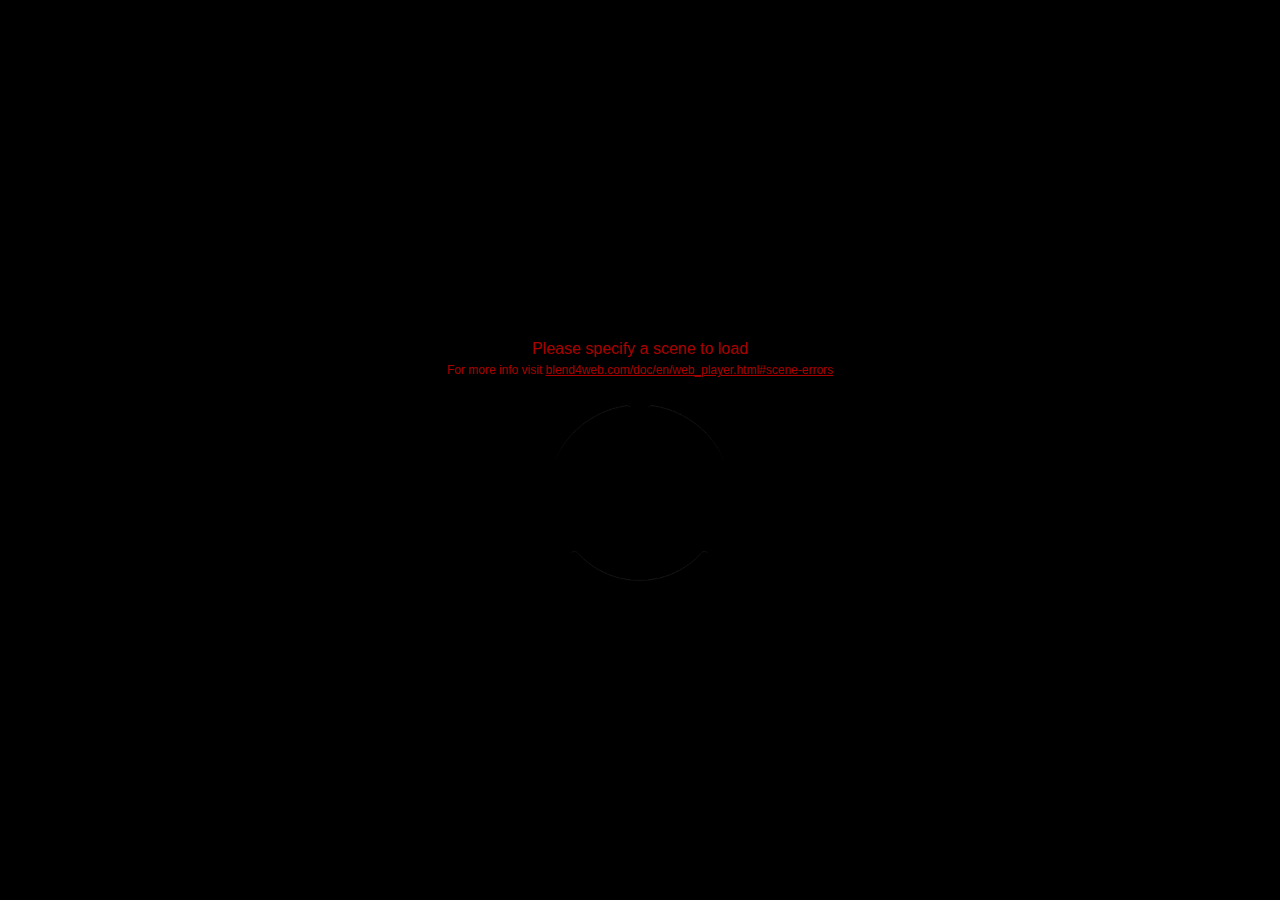
<file: webplayer.html>
﻿<!DOCTYPE html>
<html>

<head>
    <title>Blend4Web Player</title>

    <meta charset="utf-8">
    <meta name="viewport" content="initial-scale=1.0, user-scalable=no, width=device-width" />

    <meta property="og:title" content="Blend4Web Player" />
    <meta property="og:description" content="Check out these awesome 3D graphics made with Blend4Web!" />
    <meta property="og:image" content="[data-uri]">

    <meta name="description" content="Check out these awesome 3D graphics made with Blend4Web!" />

    <link rel="shortcut icon" href="[data-uri]" />

    <link href="css/webplayer.css" rel="stylesheet" type="text/css" />

    <link rel="image_src" href="[data-uri]">

    <script type="text/javascript" src="js/b4w.min.js"></script>
    <script type="text/javascript" src="js/webplayer.js"></script>
</head>

<body>
    <div id="main_canvas_container"></div>
    <div id="preloader_container">
        <div id="logo_container">
            <div id="preloader_caption">0%</div>
        </div>
        <div id="load_container">
            <div id="first_stage"></div>
            <div id="second_stage"></div>
            <div id="third_stage"></div>
        </div>
        <div id="circle_wrapper">
            <div id="circle_container"></div>
        </div>
    </div>
    <div id="buttons_container">
        <div id="opened_button" class="control_panel_button"></div>
        <div id="hor_button_section">
            <div id="fullscreen_on_button" class="control_panel_button"></div>
            <div id="stereo_buttons_container" class="control_panel_button">
                <div id="hmd_mode_button" class="qual_button"></div>
                <div id="anag_mode_button" class="qual_button"></div>
                <div id="def_mode_button" class="qual_button"></div>
            </div>
            <div id="quality_buttons_container" class="control_panel_button">
                <div id="ultra_mode_button" class="qual_button"></div>
                <div id="high_mode_button" class="qual_button"></div>
                <div id="low_mode_button" class="qual_button"></div>
            </div>
            <div id="sound_on_button" class="control_panel_button"></div>
            <div id="auto_rotate_on_button" class="control_panel_button"></div>
            <div id="pause_button" class="control_panel_button"></div>
            <div id="help_button" class="control_panel_button"></div>
        </div>
        <div id="vert_section_button">
            <div id="blank_button" class="control_panel_button"></div>
            <div id="wheel_button" class="control_panel_button"></div>
            <div id="camera_button" class="control_panel_button"></div>
            <div id="engine_button" class="control_panel_button"></div>
            <div id="gas_button" class="control_panel_button"></div>
            <div id="music_button" class="control_panel_button"></div>
        </div>
    </div>
    <div id="help_info_container">
        <div id="close_help"></div>
        <div id="rel_version">dev</div>
        <a id="site_link" target="_blank" href="https://www.blend4web.com">blend4web.com</a>
    </div>
    <div id="error_container">
        <div id="error_name"></div>
        <div id="error_info"></div>
    </div>
    <div id="fps_wrapper">
        <div id="prev_fps_circle"></div>
        <div id="fps_container"></div>
    </div>
</body>

</html>
</file>
